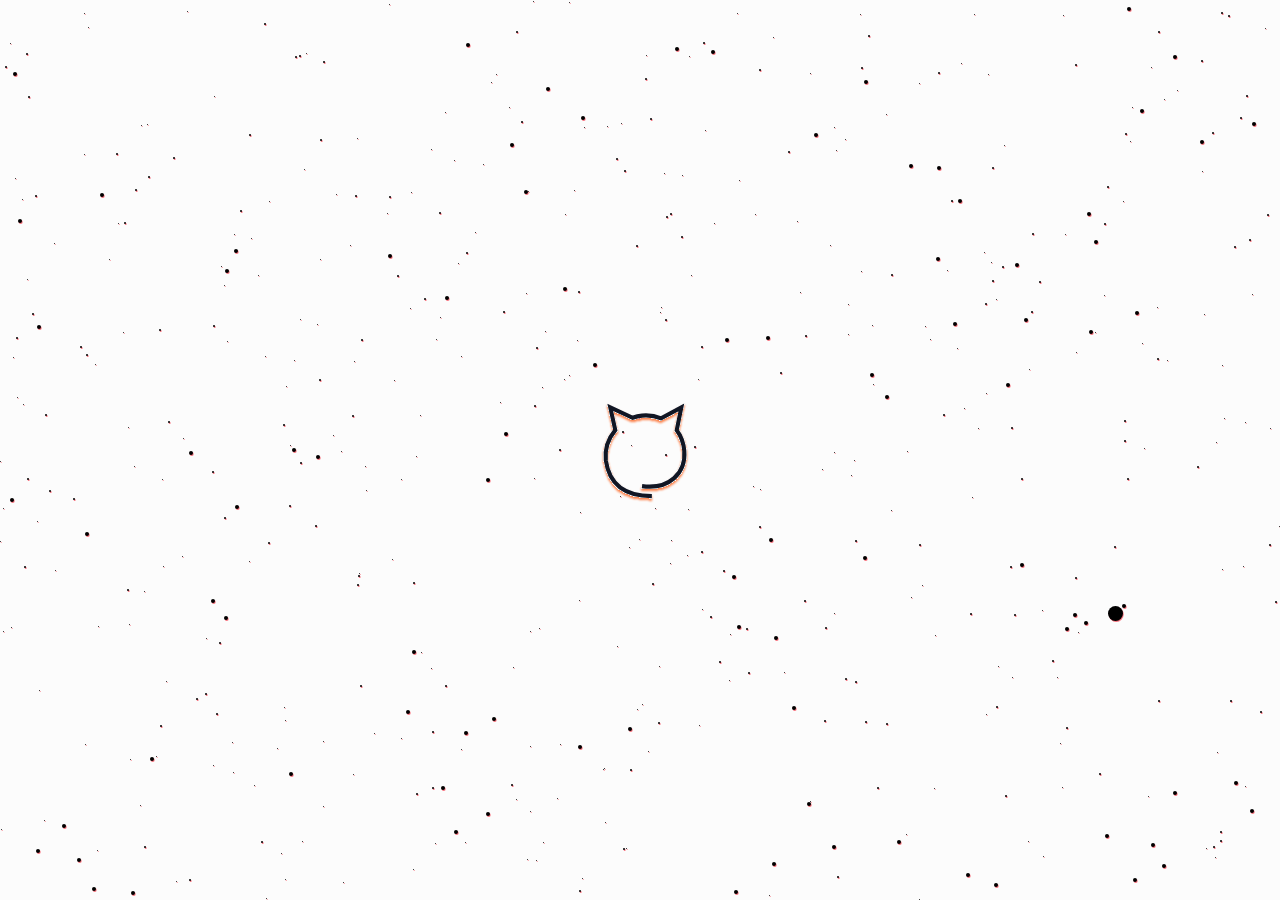
<file: index.html>
<!DOCTYPE html>
<html lang="en">
<head>
  <meta charset="UTF-8" />
  <meta name="viewport" content="width=device-width, initial-scale=1.0, maximum-scale=1.0, user-scalable=no" />
  <title>The Queen Calisto</title>
  <link rel="stylesheet" href="Calisto.css" />
  <link rel="preconnect" href="https://fonts.googleapis.com">
  <link rel="preconnect" href="https://fonts.gstatic.com" crossorigin>
  <link href="https://fonts.googleapis.com/css2?family=Kaushan+Script&display=swap" rel="stylesheet">
  <link href="https://fonts.googleapis.com/css2?family=Outfit:wght@100..900&family=Rubik+Mono+One&family=Ubuntu:ital,wght@0,300;0,400;0,500;0,700;1,300;1,400;1,500;1,700&display=swap" rel="stylesheet">
</head>
<body>
  <div id="gradient-box"></div>
  <div id="stars"></div>
  <div id="stars2"></div>
  <div id="stars3"></div>
  <div id="stars4"></div>

  <div id="Calistosection" class="CatSection">
    <div class="container">
      <h2>Calisto</h2>
      <div id="header-text" class="header-text">
        <p id="CharacterText">
            Calisto is a <span class="flash">Bengal Queen</span> of 4 years old with a personality of your typical curious infant and an energy of a husky. Her name came from greek myths: a nymph. She is very playful, communicable and will welcome anyone who tries to be nice to her. When she is not beating up Dionis or watching birds she likes to sleep with her head upside down with her paws covering her eyes.
            She is to be <span class="flash"> as a queen, and treated nicely. </span>
            Or else buy new shoes.
        </p>
      </div>
      <img class="corner-cat accessories-calisto" src="resources/CalistoYawning.png" alt="Tiny Cat" />
      <div id="CalistoPortret" class="header-image">
        <img src="resources/CalistoCompletePopOut.png" alt="Calisto" />
      </div>
      <img class="cat-top-left cat-decor accessories-calisto" src="resources/CalistoLying.png" alt="cat decoration top left" />
      <img class="cat-bottom-left cat-decor accessories-calisto" src="resources/CalistoLyingPillow.png" alt="cat decoration bottom left" />
    </div>
  </div>

  <div class="carousel-container">
    <div id="carousel">
      <div class="centerpiece">
        <img src="resources/CalistoGalaxyEyesReal.png" />
      </div>
      <figure><img src="resources/carousel_images/IMG_1398.JPG" alt=""></figure>
      <figure><img src="resources/carousel_images/IMG_1408.JPG" alt=""></figure>
      <figure><img src="resources/carousel_images/IMG_1416.JPG" alt=""></figure>
      <figure><img src="resources/carousel_images/IMG_1428.JPG" alt=""></figure>
      <figure><img src="resources/carousel_images/IMG_1426.JPG" alt=""></figure>
      <figure><img src="resources/carousel_images/IMG_1411.JPG" alt=""></figure>
      <figure><img src="resources/carousel_images/IMG_1418.JPG" alt=""></figure>
      <figure><img src="resources/carousel_images/IMG_1414.JPG" alt=""></figure>
      <figure><img src="resources/carousel_images/IMG_1417.JPG" alt=""></figure>
    </div>
  </div>

  <div id="DionisSection" class="CatSection">
    <div class="container">
      <h2 id="DionisTitle">Dionis</h2>
      <img class="dionis-top-left cat-decor" src="resources/dionis_section/IMG_1431 1.png" alt="Dionis Curled" />
      <img class="dionis-bottom-center cat-decor" src="resources/dionis_section/IMG_1432 1.png" alt="Dionis Stretch" />
      <img class="dionis-top-right cat-decor" src="resources/dionis_section/PHOTO-2025-05-29-15-35-54 1.png" alt="Dionis Tall" />
      <div id="DionisPortret" class="header-image">
        <img src="resources/DionisPopOutReal.png" alt="Dionis" />
      </div>
      <div class="header-text">
        <p id="DionisText">Dionis is the smartest cat alive. From humble street begginings he was picked up by us when he was just a few months old. He immediately knew how to use the litterbox, was polite and was nurtured back to health after a short while. Now he lives his 
            days in peace and a lot of food, constantly caring for his sister Calisto. His favorite food is shrimp and his favorite activity is terrorizing the neighbor cat.
              </p></p>
      </div>
    </div>
  </div>

  <div class="sky" id="centerContainer">
    <button class="title-button" id="bigBangButton">
      <img src="resources/095.svg" alt="Cat Icon" id="CatIcon"/>
    </button>
  </div>

  <script src="Calisto.js"></script>
</body>
</html>
</file>
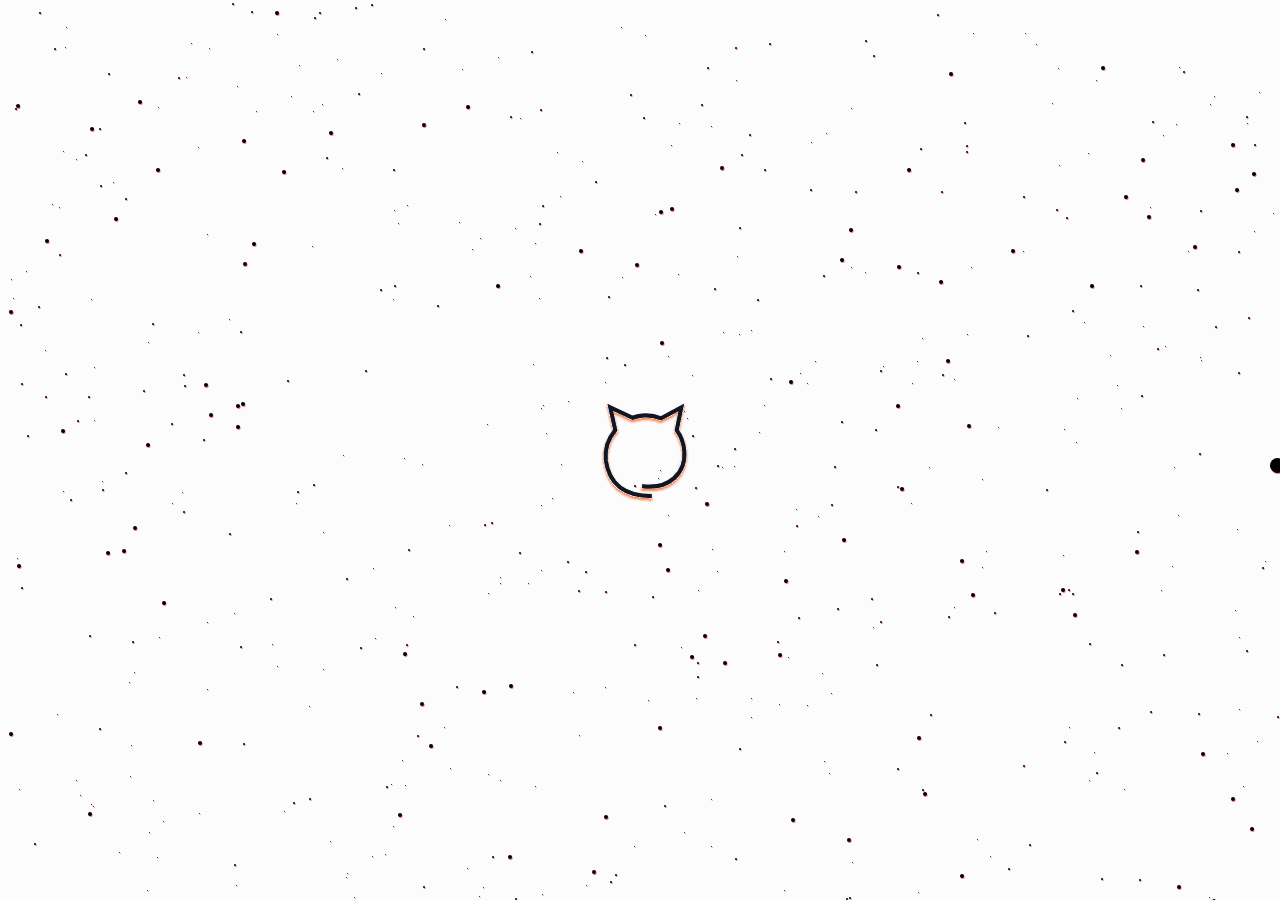
<file: Calisto.html>
<!DOCTYPE html>
<html lang="en">
<head>
  <meta charset="UTF-8" />
  <meta name="viewport" content="width=device-width, initial-scale=1.0, maximum-scale=1.0, user-scalable=no" />
  <title>The Queen Calisto</title>
  <link rel="stylesheet" href="Calisto.css" />
  <link rel="preconnect" href="https://fonts.googleapis.com">
  <link rel="preconnect" href="https://fonts.gstatic.com" crossorigin>
  <link href="https://fonts.googleapis.com/css2?family=Kaushan+Script&display=swap" rel="stylesheet">
  <link rel="preconnect" href="https://fonts.googleapis.com">
    <link href="https://fonts.googleapis.com/css2?family=Outfit:wght@100..900&family=Ubuntu:ital,wght@0,300;0,400;0,500;0,700;1,300;1,400;1,500;1,700&display=swap" rel="stylesheet">
    <link href="https://fonts.googleapis.com/css2?family=Outfit:wght@100..900&family=Rubik+Mono+One&family=Ubuntu:ital,wght@0,300;0,400;0,500;0,700;1,300;1,400;1,500;1,700&display=swap" rel="stylesheet">
</head>
<body>
  <div id="gradient-box"></div>
  <div id="stars"></div>
  <div id="stars2"></div>
  <div id="stars3"></div>
  <div id="stars4"></div>
  <div id="Calistosection" class="CatSection">
    <div class="container">
        <h2>Calisto</h2>
        <div id = "headertext" class="header-text">
          <p id="CharacterText">Calisto is a <span class="flash">Bengal Queen</span> of 4 years old with a personality of your typical curious infant and an energy of a husky. Her name came from greek myths: a nymph. She is very playful, communicable and will welcome anyone who tries to be nice to her. When she is not beating up Dionis or watching birds she likes to sleep with her head upside down with her paws covering her eyes.
              She is to be <span class="flash"> as a queen, and treated nicely. </span>
              Or else buy new shoes.
              </p>
        </div>
        <img id = "accessoriesCalisto" class="corner-cat" src="resources/CalistoYawning.png" alt="Tiny Cat">
        <div id="CalistoPortret" class="header-image">
          <img src="resources/CalistoCompletePopOut.png" alt="Calisto">
        </div>
        <img id = "accessoriesCalisto" class="cat-top-left cat-decor" src="resources/CalistoLying.png" alt="cat decoration top left">
        <img id = "accessoriesCalisto" class="cat-bottom-left cat-decor" src="resources/CalistoLyingPillow.png" alt="cat decoration bottom left">
      </div>
  </div>
  <div class="carousel-container">
    <div id="carousel">
  <div class="centerpiece">
    <img src="resources/CalistoGalaxyEyesReal.png">
        </div>    
        <figure><img src="resources/carousel_images/IMG_1398.JPG" alt=""></figure>
        <figure><img src="resources/carousel_images/IMG_1408.JPG" alt=""></figure>
        <figure><img src="resources/carousel_images/IMG_1416.JPG" alt=""></figure>
        <figure><img src="resources/carousel_images/IMG_1428.JPG" alt=""></figure>
        <figure><img src="resources/carousel_images/IMG_1426.JPG" alt=""></figure>
        <figure><img src="resources/carousel_images/IMG_1411.JPG" alt=""></figure>
        <figure><img src="resources/carousel_images/IMG_1418.JPG" alt=""></figure>
        <figure><img src="resources/carousel_images/IMG_1414.JPG" alt=""></figure>
        <figure><img src="resources/carousel_images/IMG_1417.JPG" alt=""></figure>
        </div>
    </div>
    <div id="DionisSection" class="CatSection">
        <div class="container">
            <h2 id="DionisTitle">Dionis</h2>
            <img class="dionis-top-left cat-decor" src="resources/dionis_section/IMG_1431 1.png" alt="Dionis Curled">
            <img class="dionis-bottom-center cat-decor" src="resources/dionis_section/IMG_1432 1.png" alt="Dionis Stretch">
            <img class="dionis-top-right cat-decor" src="resources/dionis_section/PHOTO-2025-05-29-15-35-54 1.png" alt="Dionis Tall">
            <div id="DionisPortret" class="header-image">
                <img src="resources/DionisPopOutReal.png" alt="Calisto">
              </div>
            <div id = "headertext" class="header-text">
              <p id="CharacterText" style="margin-left: 20px; margin-top: 70px;">Dionis is the smartest cat alive. From humble street begginings he was picked up by us when he was just a few months old. He immediately knew how to use the litterbox, was polite and was nurtured back to health after a short while. Now he lives his 
                days in peace and a lot of food, constantly caring for his sister Calisto. His favorite food is shrimp and his favorite activity is terrorizing the neighbor cat.
                  </p>
            </div>
          </div>
      </div>
  <div class="sky" id="centerContainer">
    <button class="title-button" id="bigBangButton">
      <img src="resources/095.svg" alt="Cat Icon" id="CatIcon"/>
    </button>
  </div>
  <!-- <img src="resources/EyelessCalisto.svg" id="eyelessCalisto"/> -->
  <script src="Calisto.js"></script>
  
</body>
</html>
</file>
<file: Calisto.css>
/* ================= GLOBAL RESET ================== */
*,
*::before,
*::after {
  margin: 0;
  padding: 0;
  outline: none;
  border: none;
  box-sizing: border-box;
}

html {
  background-color: #FCFCFC;
  height: 100%;
  overflow-x: hidden;
  box-sizing: border-box;
}

/* ================= BUTTON + SKY ================== */
.sky {
  width: 100%;
  height: 100%;
}

#bigBangButton {
  all: unset;
  cursor: pointer;
  position: absolute;
  top: 50%;
  left: 50%;
  transform: translate(-45%, -45%);
  animation: pulse 5s infinite ease-in-out;
}

#bigBangButton:hover {
  scale: 1.05;
}

#CatIcon {
  width: 100px;
  height: 100px;
}

#CatIcon:hover {
  transform: scale(1.1);
}

/* ================= BACKGROUND STARS ============== */
#gradient-box {
  position: fixed;
  top: 0;
  left: 0;
  width: 100%;
  height: 100%;
}

#stars, #stars2, #stars3, #stars4 {
  border-radius: 5px;
  background: transparent;
}

#stars { width: 1px; height: 1px; animation: glimmer 10s infinite; }
#stars2 { width: 2px; height: 2px; animation: glimmer 9s infinite 1.3s; }
#stars3 { width: 4px; height: 4px; animation: glimmer 8s infinite 1.7s; }
#stars4 { width: 15px; height: 15px; border-radius: 10px; animation: glimmer 10s infinite 1.9s; }

/* ================= START TEXT ===================== */
#startText {
  display: none;
  position: absolute;
  left: 39%;
  top: 55%;
  margin-top: 25px;
  font-family: 'Orbitron', sans-serif;
  font-size: 40px;
  letter-spacing: 5px;
  perspective: 100px;
}

/* ============== CAT SECTION SHARED ================= */
.CatSection {
  margin-top: 3%;
  display: none;
  flex-direction: column;
  align-items: center;
  justify-content: center;
  padding-top: 25px;
}

.container {
  display: flex;
  justify-content: space-between;
  position: relative;
  flex-wrap: wrap;
  align-items: stretch;
  max-width: 1600px;
  border-radius: 30px;
  margin: 20px auto 60px;
  background: linear-gradient(to right,#1E2749 50%, #12152B);
  padding: 40px;
  box-shadow: 0 4px 10px #FC814A;
}

.container h2 {
  font-size: 130px;
  position: absolute;
  font-family: "Kaushan Script", cursive;
  top: -120px;
  left: 50%;
  transform: translateX(-50%);
  color: white;
  font-weight: bold;
  z-index: 10;
  text-align: center;
  text-shadow: 4px 4px 6px rgba(0, 0, 0, 0.5);
}

/* ============== CALISTO ============== */
.corner-cat {
  position: absolute;
  bottom: 1px;
  left: 50%;
  width: 15%;
  height: auto;
  z-index: 2;
}

/* ============== DIONIS ============== */
#DionisSection {
  opacity: 0;
  transform: translateY(100px);
  transition: all 0.8s ease-out;
  display: none;
}

#DionisSection.show {
  opacity: 1;
  transform: translateY(0);
}

#DionisTitle {
  font-family: "Rubik Mono One", monospace;
  font-weight: 400;
  top: -50px;
  font-size: 80px;
}

.dionis-top-left {
  top: -90px;
  left: 100px;
  width: 350px;
}

.dionis-bottom-center {
  bottom: -1px;
  left: 60%;
  transform: translateX(-60%);
  width: 400px;
}

.dionis-top-right {
  bottom: 50px;
  right: 40px;
  width: 600px;
}

/* ============== HEADER TEXT & IMAGE ============== */
.header-text {
  flex: 1;
  color: white;
  position: relative;
  z-index: 10;
  padding-right: 30px;
}

.header-text p {
  font-size: 16px;
  line-height: 1.6;
}

#CharacterText {
  font-size: 180%;
  z-index: 3;
  font-family: "Outfit", sans-serif;
}

#DionisText {
  font-size: 200%;
  z-index: 3;
  font-weight: 400;
  font-family: "Ubuntu", sans-serif;
}

.header-image {
  flex-shrink: 0;
  padding-bottom: 40px;
  border-radius: 15px;
  z-index: 15;
}

.header-image img {
  height: 430px;
  display: block;
}

.cat-decor {
  position: absolute;
  z-index: 1;
  height: auto;
}

.cat-top-left { top: -80px; left: 40px; width: 300px; }
.cat-bottom-left { bottom: -20px; left: 30px; width: 500px; }

/* ============== MEDIA QUERIES ============== */
@media (max-width: 768px) {
  .container {
    flex-direction: column-reverse;
    text-align: center;
    padding: 20px;
  }

  .container h2 {
    font-size: 60px;
    top: -50px;
  }

  .header-text {
    padding-right: 0;
  }

  .header-image {
    justify-self: center;
    margin-bottom: 2px;
    padding: 20px;
  }

  .corner-cat,
  .cat-bottom-left,
  .dionis-top-right,
  .dionis-bottom-center {
    display: none;
  }

  #CharacterText,
  #DionisText {
    font-size: 100%;
  }

  .header-image img {
    height: auto;
    max-width: 100%;
  }
}

/* ============== CAROUSEL ================= */
.carousel-container {
  opacity: 0;
  transform: translateY(100px);
  transition: all 0.8s ease-out;
  display: none;
  justify-content: center;
  align-items: center;
  flex-direction: column;
  margin: 300px auto 0;
  width: 420px;
  height: 280px;
  position: relative;
  perspective: 1000px;
}

.carousel-container.show {
  opacity: 1;
  transform: translateY(0);
}

#carousel {
  width: 100%;
  height: 100%;
  position: absolute;
  transform-style: preserve-3d;
  animation: rotation 20s infinite linear;
}

#carousel:hover {
  animation-play-state: paused;
}

#carousel figure {
  display: block;
  position: absolute;
  width: 260px;
  height: 120px;
  left: 24px;
  top: 24px;
  background: black;
  overflow: hidden;
  border: solid 5px black;
}

#carousel figure img {
  width: 100%;
  height: 100%;
}

.centerpiece {
  position: absolute;
  top: 0;
  left: 0;
  transform: translateY(-200px);
  width: 420px;
  height: 280px;
  margin: auto;
  right: 0;
  z-index: 2;
  pointer-events: none;
}

.centerpiece img {
  width: 100%;
  height: 100%;
  object-fit: cover;
  overflow: visible;
}

    #carousel figure:nth-child(2) { transform: rotateY(0deg) translateZ(500px); }
    #carousel figure:nth-child(3) { transform: rotateY(40deg) translateZ(500px); }
    #carousel figure:nth-child(4) { transform: rotateY(80deg) translateZ(500px); }
    #carousel figure:nth-child(5) { transform: rotateY(120deg) translateZ(500px); }
    #carousel figure:nth-child(6) { transform: rotateY(160deg) translateZ(500px); }
    #carousel figure:nth-child(7) { transform: rotateY(200deg) translateZ(500px); }
    #carousel figure:nth-child(8) { transform: rotateY(240deg) translateZ(500px); }
    #carousel figure:nth-child(9) { transform: rotateY(280deg) translateZ(500px); }
    #carousel figure:nth-child(10) { transform: rotateY(320deg) translateZ(500px); }

@media (max-width: 768px) {
  .carousel-container {
    width: 280px;
    height: 180px;
    margin-top: 200px;
    margin-bottom: 80px;
  }

  .centerpiece {
    width: 280px;
    height: 180px;
    transform: translateY(-150px);
  }

  #carousel figure {
    width: 180px;
    height: 100px;
    left: 10px;
    top: 10px;
  }


}

/* ============== ANIMATIONS ============== */
@keyframes rotation {
  from { transform: rotateY(0deg); }
  to { transform: rotateY(360deg); }
}

@keyframes fadein-from-bottom {
  0% { transform: translateY(1000px); opacity: 0; }
  100% { transform: translateY(0px); opacity: 1; }
}

@keyframes fadein-from-left {
  0% { transform: translateX(-700px); opacity: 0; }
  100% { transform: translateX(0px); opacity: 1; }
}

@keyframes fadein-from-right {
  0% { transform: translateX(300px); opacity: 0; }
  100% { transform: translateX(0px); opacity: 1; }
}

@keyframes melt {
  0% { padding-top: 0; }
  50% { padding-top: 200px; padding-right: 20px; }
  100% { padding-top: 200px; padding-right: 60px; }
}

@keyframes animStar {
  0% { transform: translateY(0px); }
  100% { transform: translateY(-1000px); }
}

@keyframes show-color {
  0% { background-color: #090A0F; }
  100% { background-color: white; }
}

@keyframes pulse {
  0% { scale: 1; }
  50% { scale: 1.07; }
  100% { scale: 1; }
}

@keyframes glimmer {
  0%, 100% { opacity: 0.8; }
  50% { opacity: 0.2; }
}

@keyframes fade-out {
  100% { opacity: 0; }
}

@keyframes fade-in {
  0% { opacity: 0; }
  100% { opacity: 1; }
}

@keyframes flicker {
  0%, 100% { opacity: 1; }
  45% { opacity: 0.6; }
  70% { opacity: 0.85; }
  85% { opacity: 0.4; }
}

@keyframes flash {
  0%, 100% { color: #fff; }
  50% { color: #FC814A; }
}

.flash {
  animation: flash 3s infinite;
  font-weight: bold;
}
</file>
